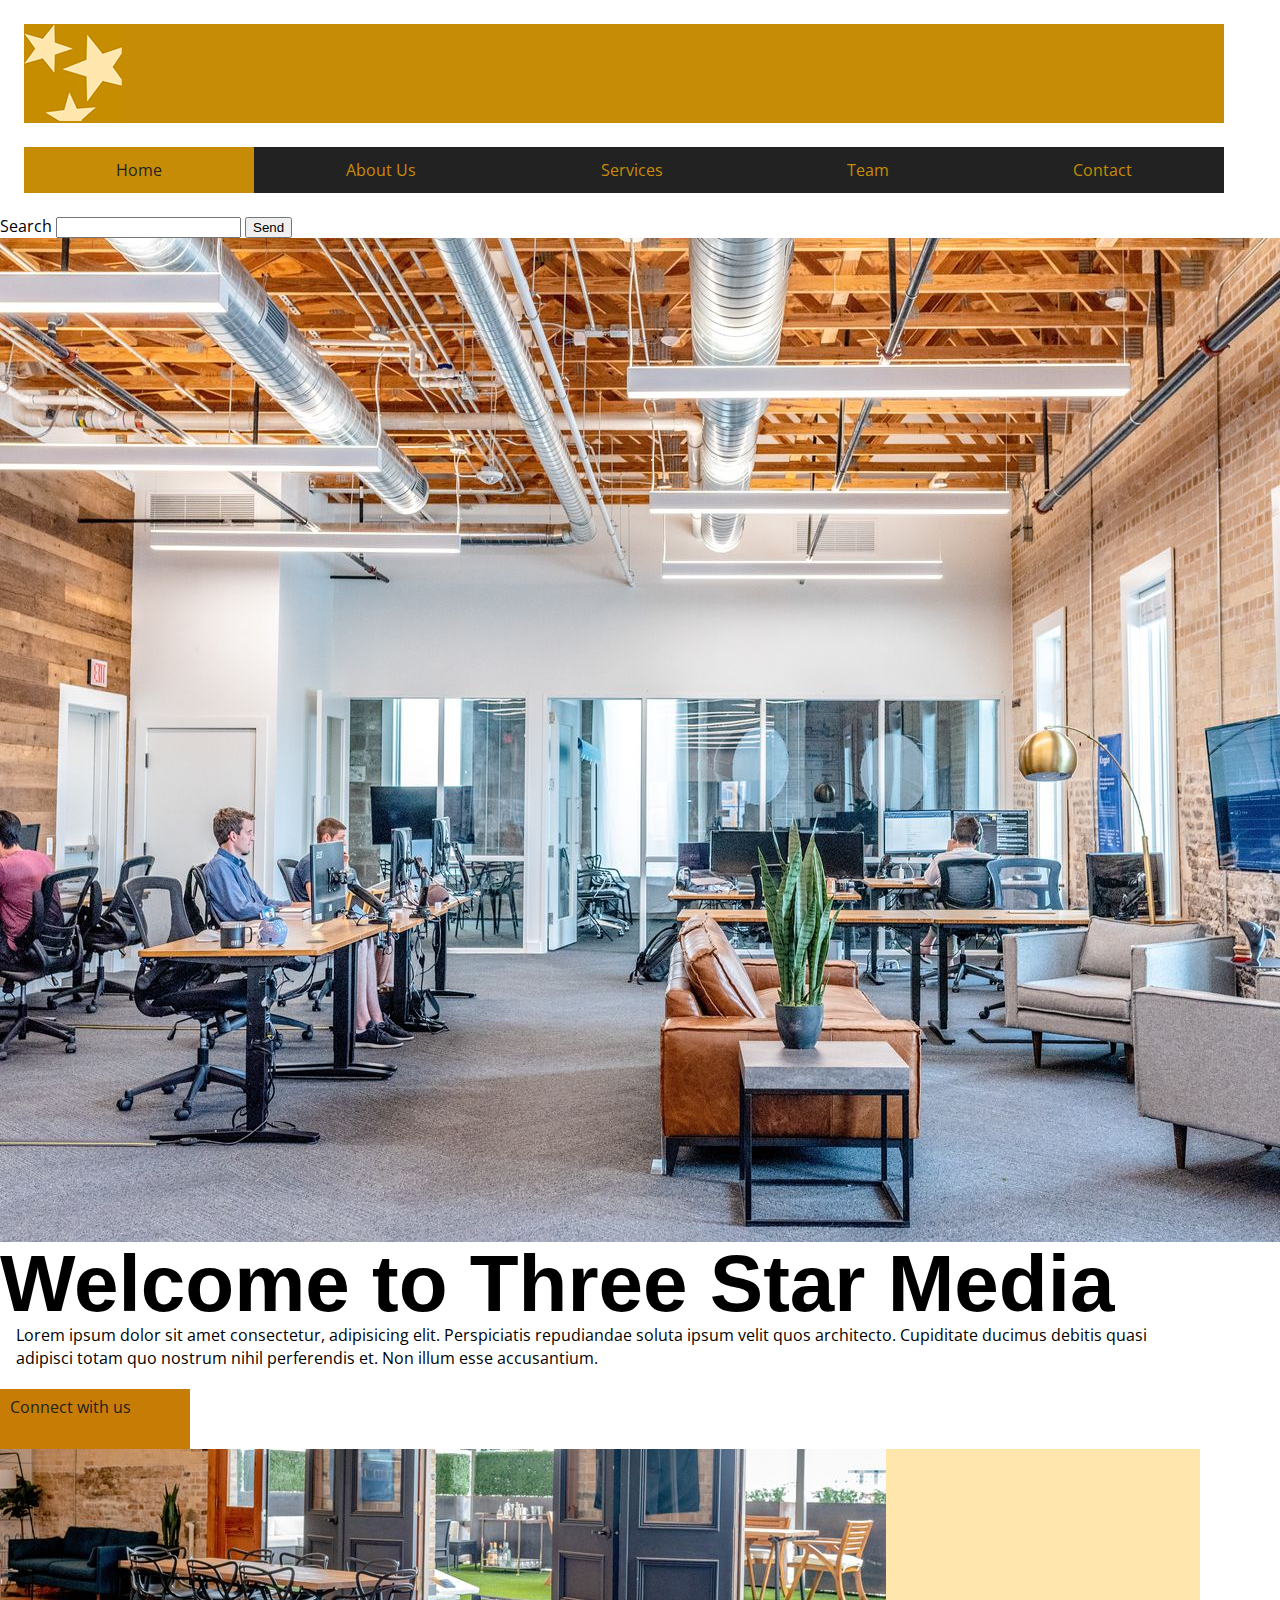
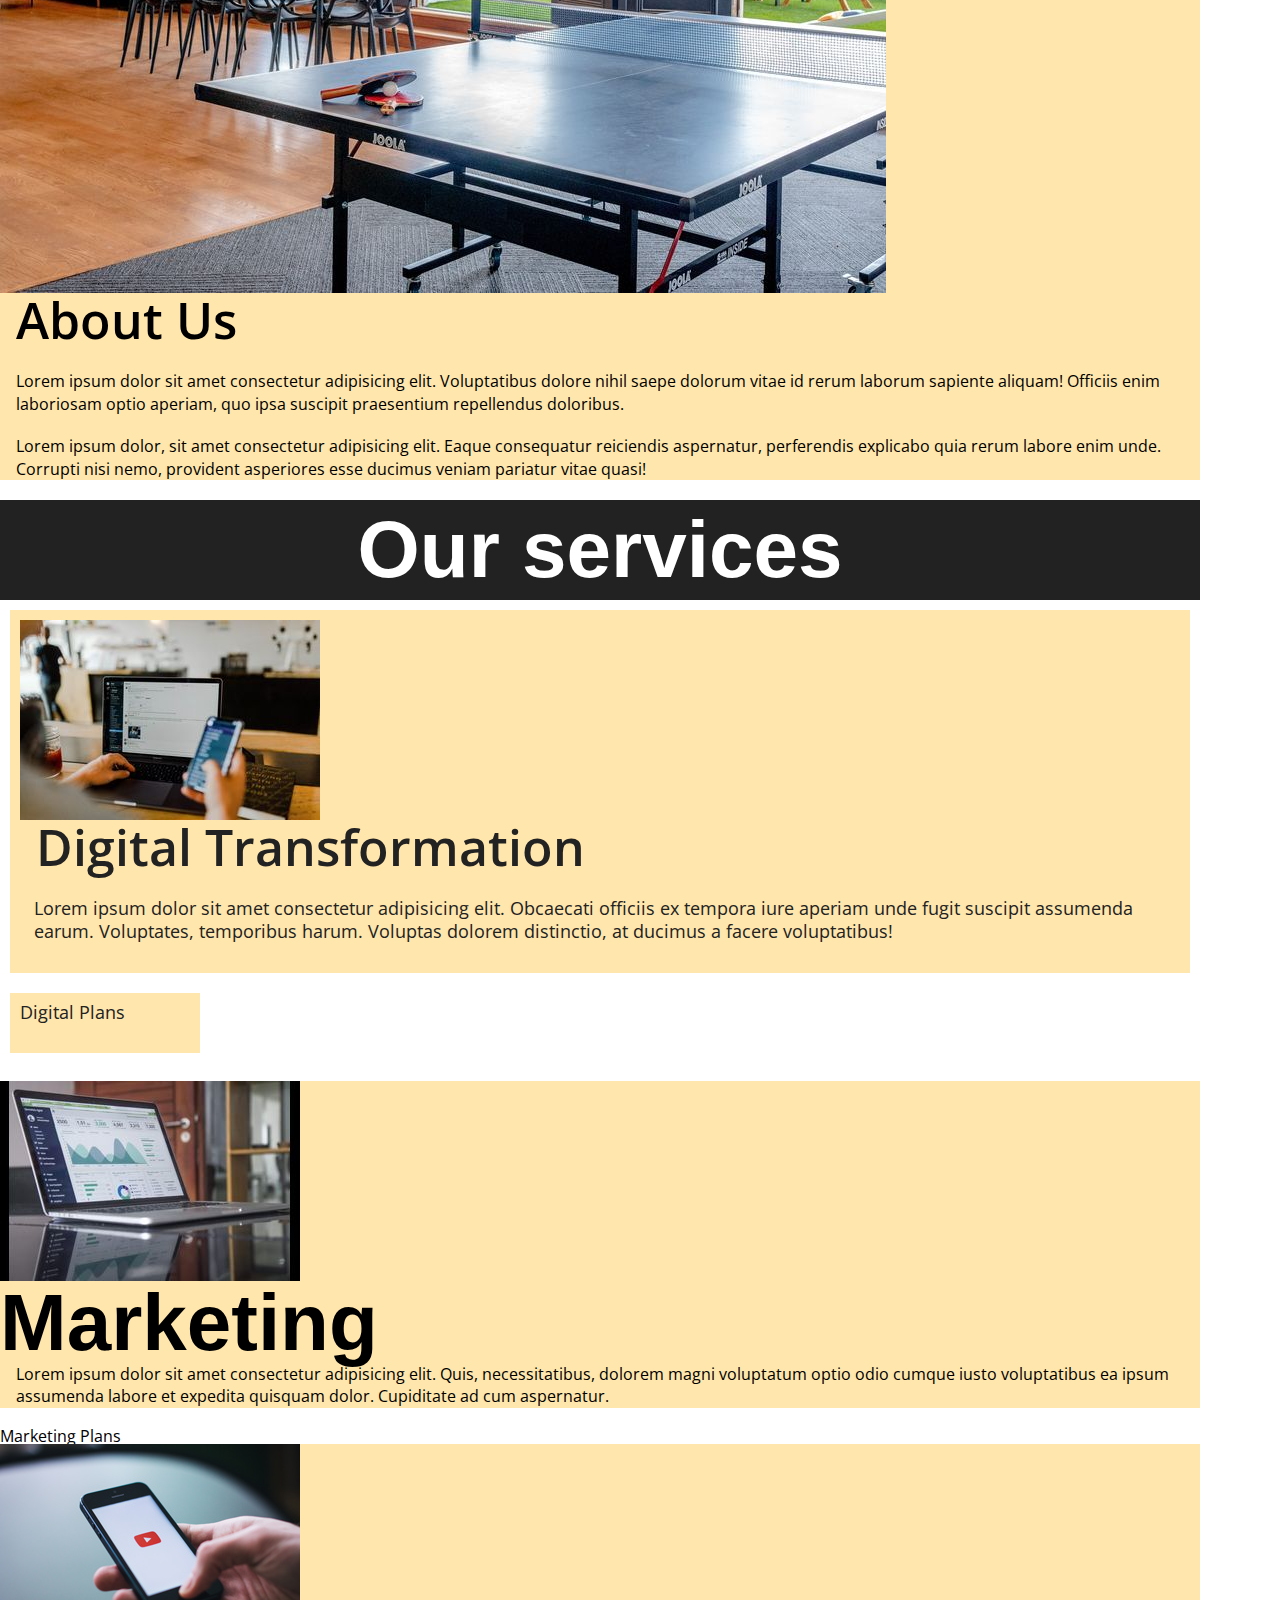
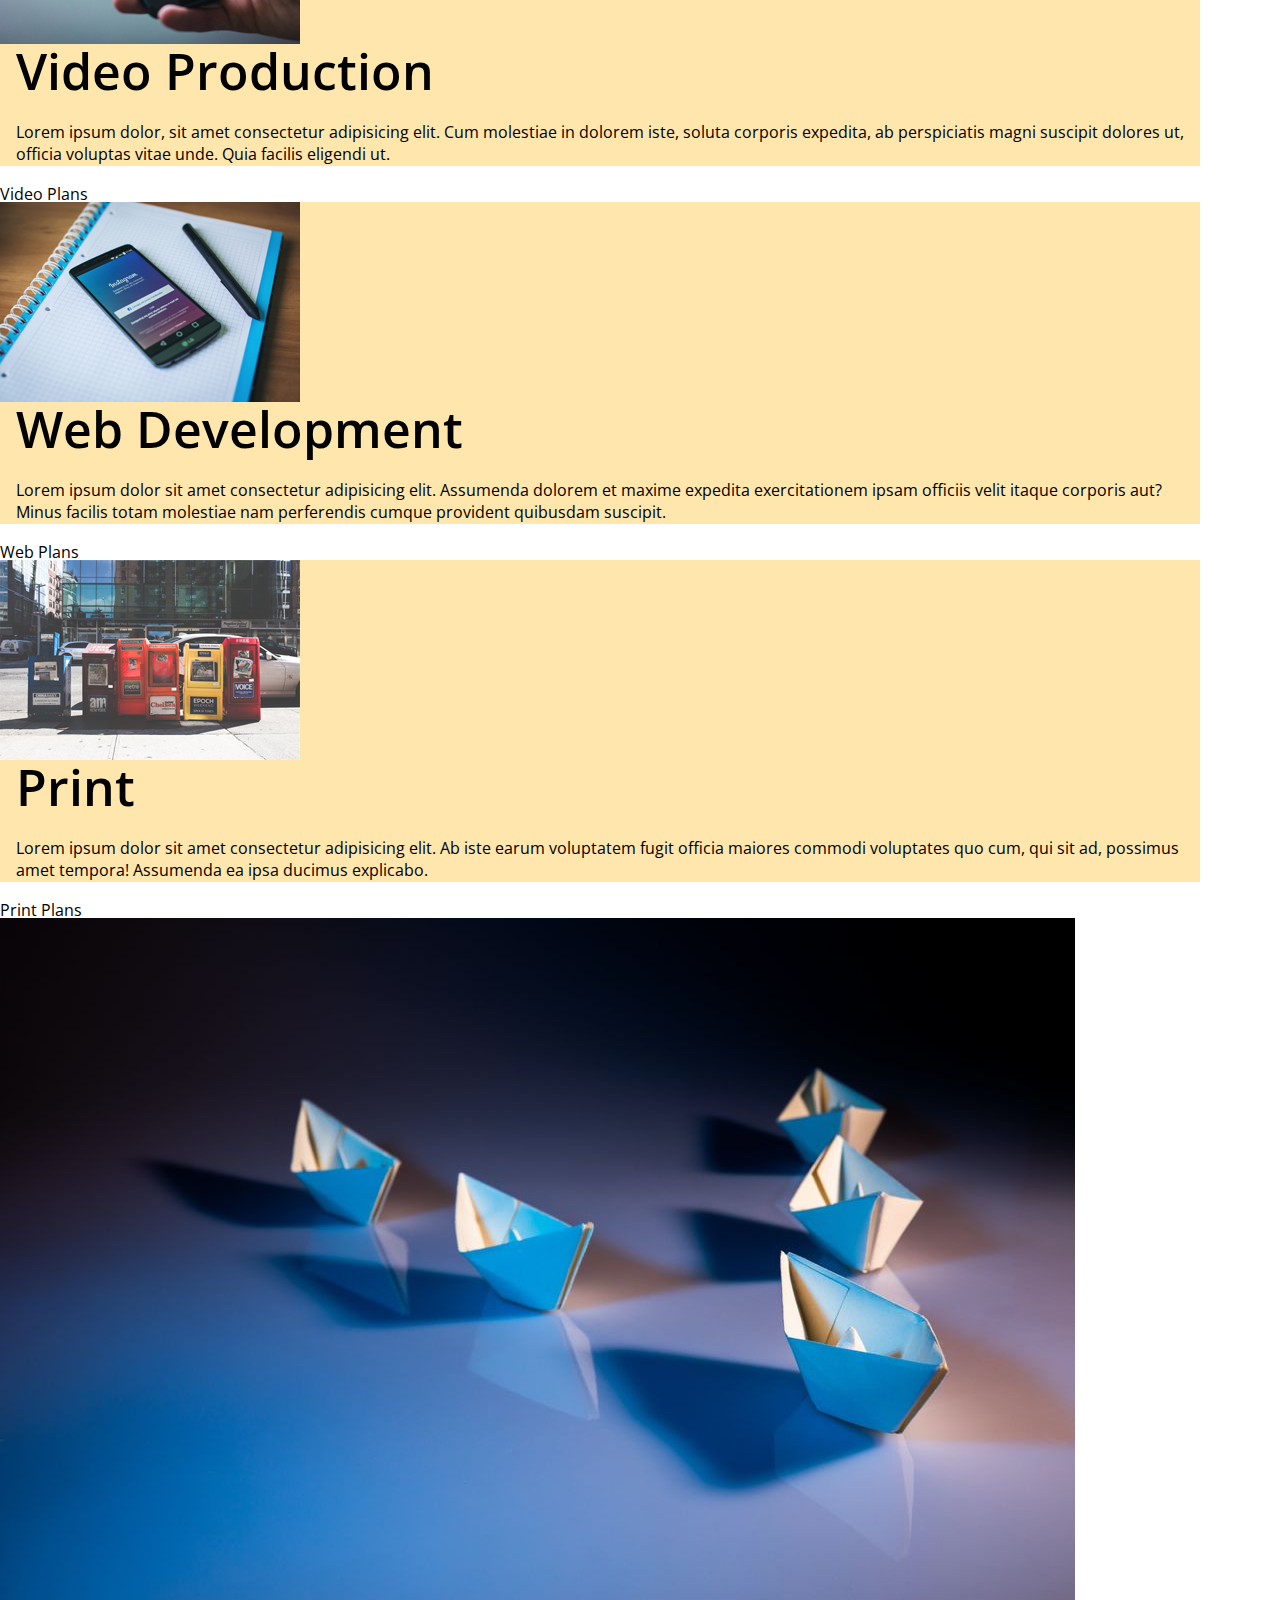
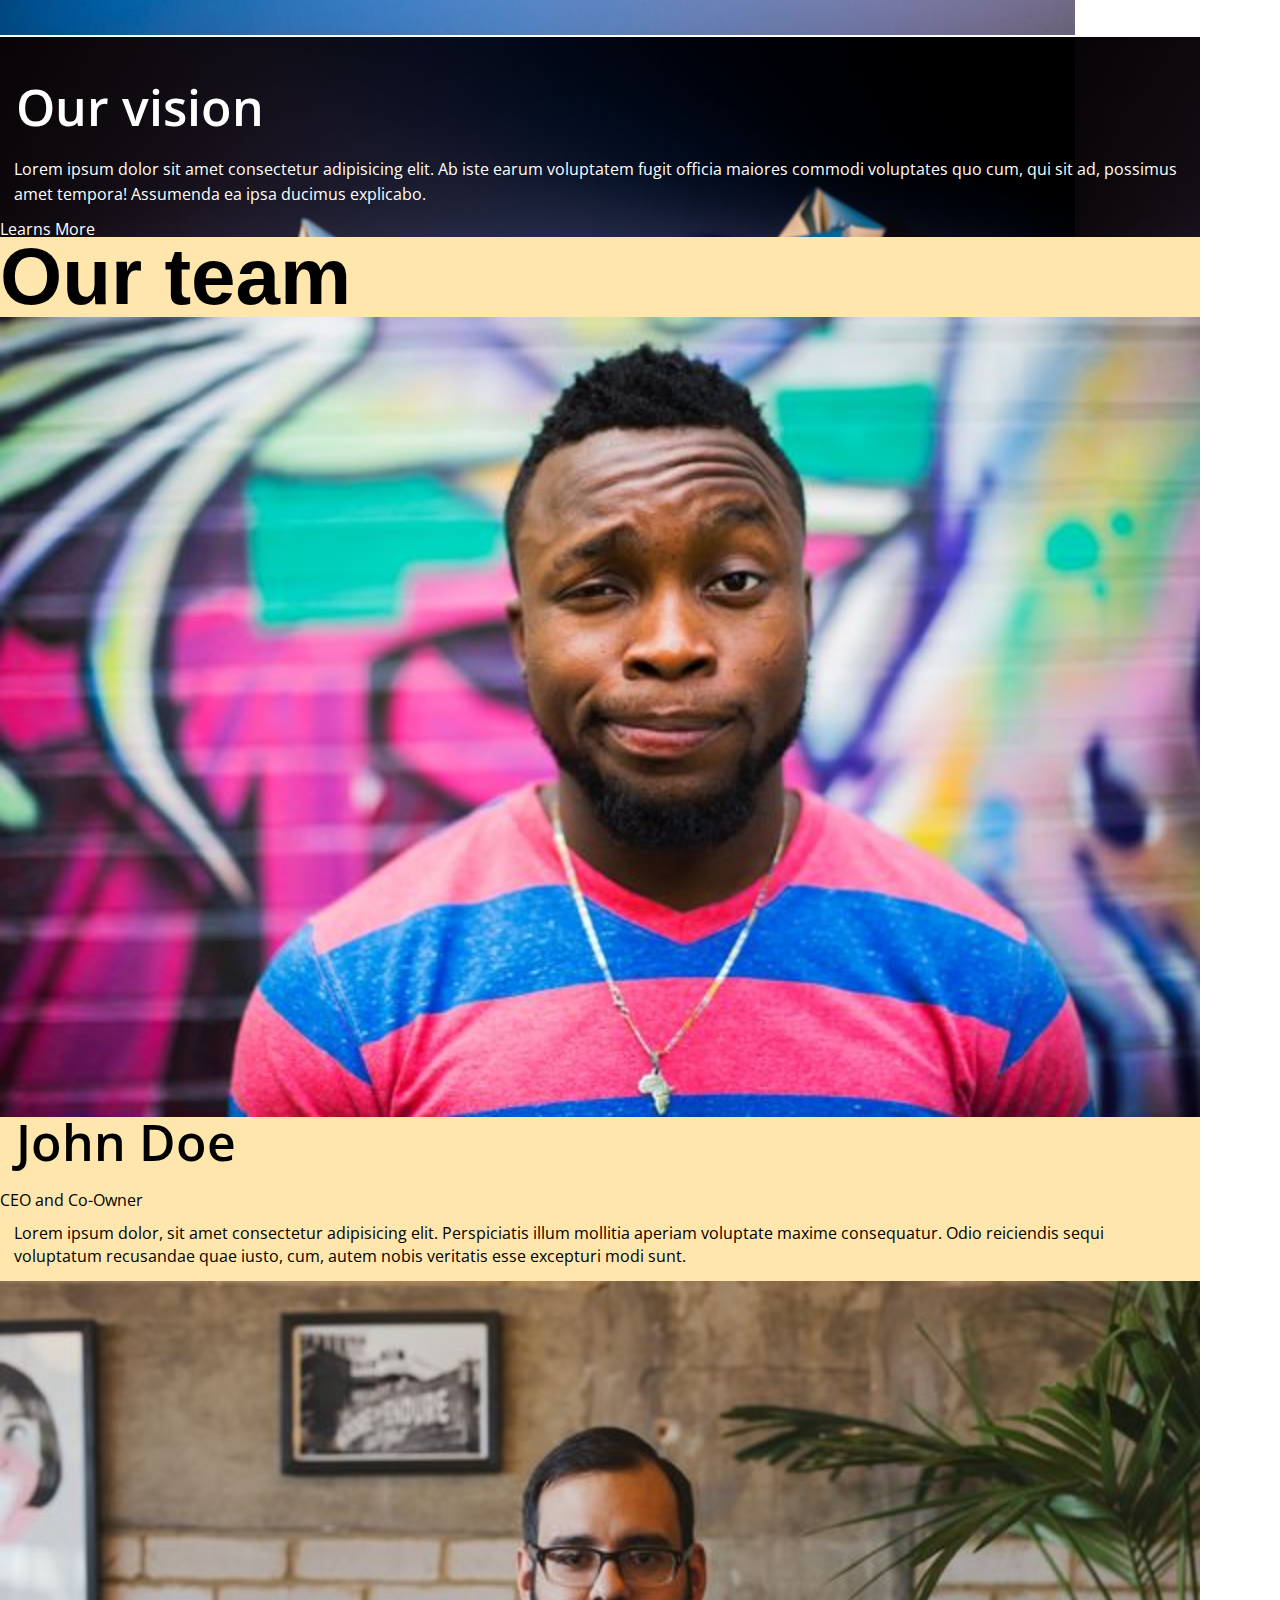
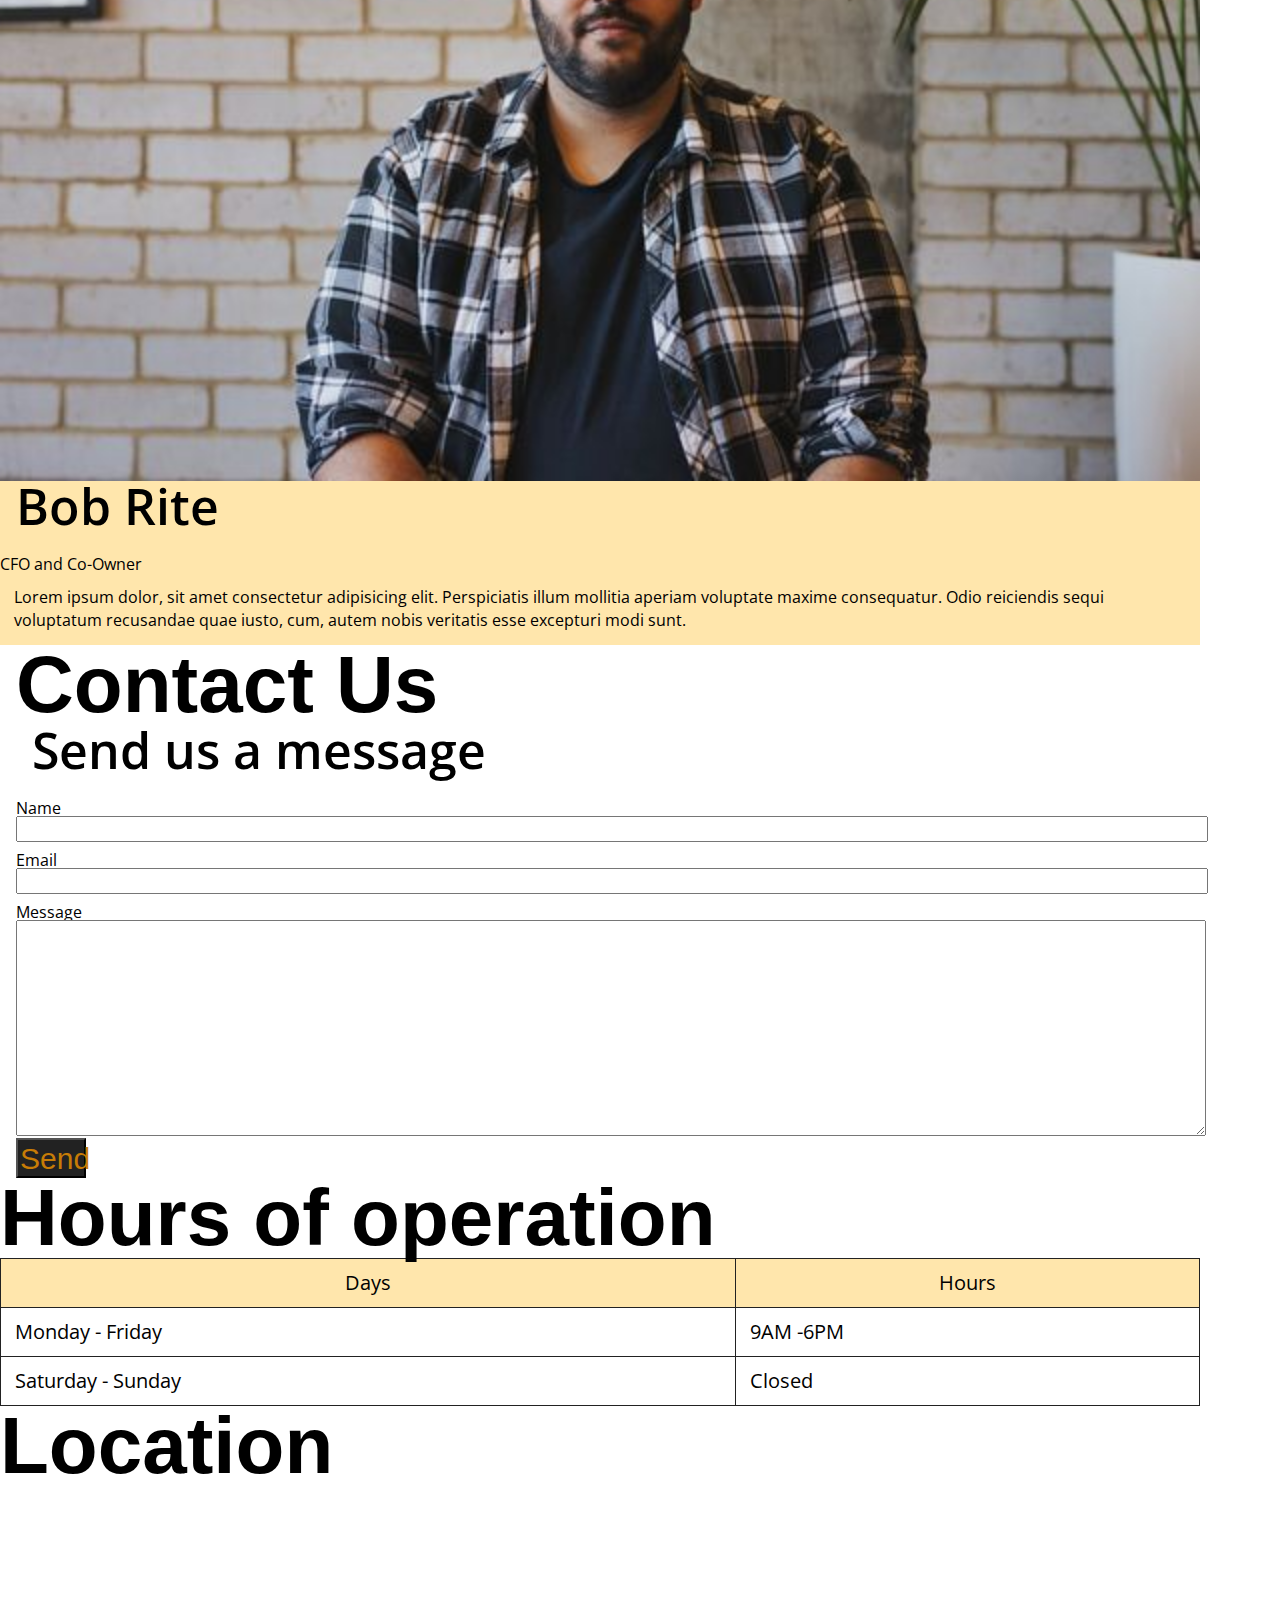
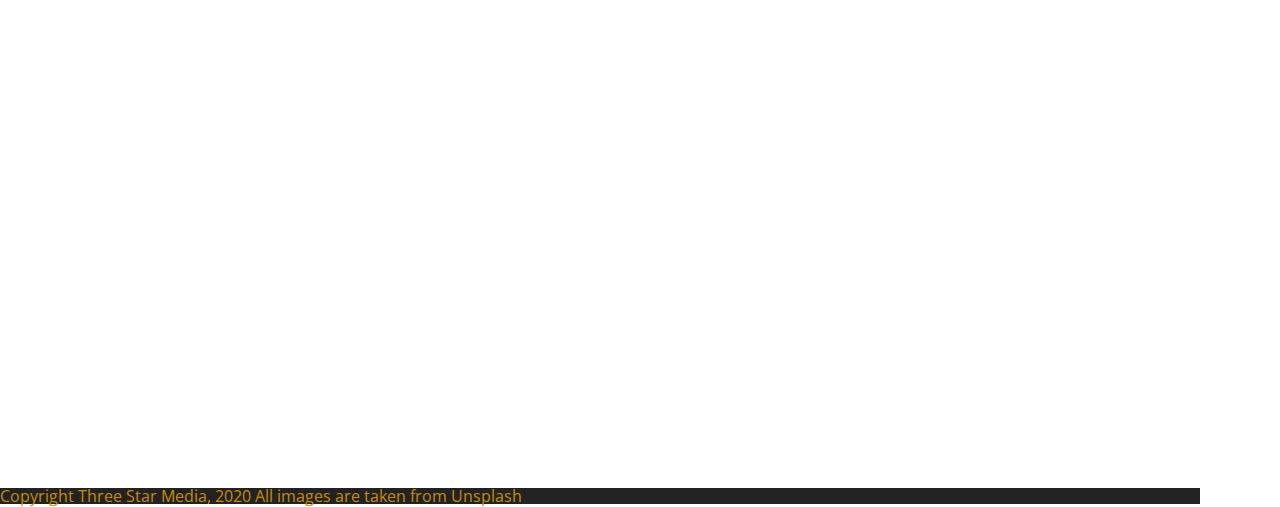
<file: final-project/index.html>
<!DOCTYPE html>
<html lang="en">
<head>
    <meta charset="UTF-8">
    <meta name="viewport" content="width=device-width, initial-scale=1.0">
    <title>Final Project</title>
    <link rel="stylesheet" href="css/reset.css">
    <link rel="stylesheet" href="css/main.css">
</head>
<body>
  <div class="wrapper">
  <img src="images/logo.png" alt="image of logo">
  </div>
  <div class="wrapper">
    <nav>
        <ul>
            <li><a href="#">Home</a></li>
       
            <li><a href="#">About Us</a></li>
            <li><a href="#">Services</a></li>
            <li><a href="#">Team</a></li>
            <li><a href="#">Contact</a></li>
        </ul>
    </nav>
    </div>
    <form action="thanks.html" method="post">
        <label for="fullname"> Search</label>
        <input type="text" id="fullname" name="fullname" required>
        <button type="submit">Send</button>
      </form>

      <img src="images/main-banner.jpg" alt="image of main main-banner">
      <div class="welcome"></div>
      <h1> Welcome to Three Star Media</h1>
      <p> Lorem ipsum dolor sit amet consectetur, adipisicing elit. Perspiciatis repudiandae soluta ipsum velit quos architecto. Cupiditate ducimus debitis quasi adipisci totam quo nostrum nihil perferendis et. Non illum esse accusantium.</p>
      <div class="button">
        <a href="#">Connect with us</a>
      </div>
      <div class="aboutus">
      <img src="images/about-us.jpg" alt="image of about us"> 
      <h2> About Us </h2>
      <p> Lorem ipsum dolor sit amet consectetur adipisicing elit. Voluptatibus dolore nihil saepe dolorum vitae id rerum laborum sapiente aliquam! Officiis enim laboriosam optio aperiam, quo ipsa suscipit praesentium repellendus doloribus. </p>
      <!-- Extra Content -->
      <p> Lorem ipsum dolor, sit amet consectetur adipisicing elit. Eaque consequatur reiciendis aspernatur, perferendis explicabo quia rerum labore enim unde. Corrupti nisi nemo, provident asperiores esse ducimus veniam pariatur vitae quasi!</p>
      </div>
      <div class="ourservices">
      <header> <h1> Our services </h1> </header>
      <div class="digitaltransformation">
      <img src="images/digital.jpg" alt="image of digital">
      <h2> Digital Transformation </h2>
      <p> Lorem ipsum dolor sit amet consectetur adipisicing elit. Obcaecati officiis ex tempora iure aperiam unde fugit suscipit assumenda earum. Voluptates, temporibus harum. Voluptas dolorem distinctio, at ducimus a facere voluptatibus!</p>
    </div>
      <div class="button">
        <a href="#"> Digital Plans </a> </div>
      </div>
        <div class="marketing">
        <img src="images/marketing.jpg" alt="image of marketing">
     <h1>Marketing</h1>
     <p>Lorem ipsum dolor sit amet consectetur adipisicing elit. Quis, necessitatibus, dolorem magni voluptatum optio odio cumque iusto voluptatibus ea ipsum assumenda labore et expedita quisquam dolor. Cupiditate ad cum aspernatur.</p>
    </div>
     <div class="#">
      <a href="#"> Marketing Plans</a>
     <div class="videoproduction">
     <img src="images/video.jpg" alt="image of video">
     <h2> Video Production </h2>
     <p>Lorem ipsum dolor, sit amet consectetur adipisicing elit. Cum molestiae in dolorem iste, soluta corporis expedita, ab perspiciatis magni suscipit dolores ut, officia voluptas vitae unde. Quia facilis eligendi ut.</p>
    </div>
     <div class="#">
      <a href="#"><b>Video Plans</b></a>
     </div>
     <div class="webdev">
     <img src="images/web.jpg" alt="image of web">
     <h2> Web Development</h2>
     <p> Lorem ipsum dolor sit amet consectetur adipisicing elit. Assumenda dolorem et maxime expedita exercitationem ipsam officiis velit itaque corporis aut? Minus facilis totam molestiae nam perferendis cumque provident quibusdam suscipit.</p>
    </div>
     <div class="#">
      <a href="#">Web Plans</a>
     </div>
     <div class="print">
     <img src="images/print.jpg" alt="image of print">
     <h2>Print</h2>
     <!-- Description of the section -->
     <p>Lorem ipsum dolor sit amet consectetur adipisicing elit. Ab iste earum voluptatem fugit officia maiores commodi voluptates quo cum, qui sit ad, possimus amet tempora! Assumenda ea ipsa ducimus explicabo.</p>
    </div>
  </div>
     <div class="#">
      <a href="#">Print Plans</a>
     </div>
     <img src="images/vision.jpg" alt="image of vision">
     <div class="vision">
     <h2>Our vision</h2>
     <p>Lorem ipsum dolor sit amet consectetur adipisicing elit. Ab iste earum voluptatem fugit officia maiores commodi voluptates quo cum, qui sit ad, possimus amet tempora! Assumenda ea ipsa ducimus explicabo.</p>

     <div class="#">
      <a href="#">Learns More </a>
    </div>
     </div>
     <div class="ourteam">
     <h1> Our team </h1>
     <img src="images/john.jpg" alt="image of john">
     <h2> John Doe </h2>
     <h3> CEO and Co-Owner</h3>
     <p> Lorem ipsum dolor, sit amet consectetur adipisicing elit. Perspiciatis illum mollitia aperiam voluptate maxime consequatur. Odio reiciendis sequi voluptatum recusandae quae iusto, cum, autem nobis veritatis esse excepturi modi sunt.</p>
     <img src="images/bob.jpg" alt="image of bob rite">
     <h2> Bob Rite </h2>
     <h3>CFO and Co-Owner</h3>
     <p> Lorem ipsum dolor, sit amet consectetur adipisicing elit. Perspiciatis illum mollitia aperiam voluptate maxime consequatur. Odio reiciendis sequi voluptatum recusandae quae iusto, cum, autem nobis veritatis esse excepturi modi sunt.</p>
    </div>
     <div class="contactus">
     <h1> Contact Us </h1>
      <h2> Send us a message </h2>
      <!-- Contact Form -->
      <form action="thanks.html" method="post">
        <label for="fullname">Name</label>
        <input id="name">
      </form>
      <form action="thanks.html" method="post">
        <label for="email">Email</label>
        <input id="email">
      </form>
      <form action="thanks.html" method="post">
        <label for="message"> Message</label>
        <textarea id="message"></textarea>
      </form>
        <!-- Submit button to send a message -->
        <button type="submit">Send</button>
  </div>
    <h1> Hours of operation </h1>
    <table>
      <thead>
        <tr>
          <th>Days</th>
          <th>Hours</th>
        </tr>
      </thead>
      <tbody>
        <tr>
          <td>Monday - Friday </td>
          <td>9AM -6PM</td>
        </tr>
        <tr>
          <td>Saturday - Sunday</td>
          <td>Closed</td>
        </tr>
      </tbody>
    </table>
    <h1> Location </h1>
    <iframe src="https://www.google.com/maps/embed?pb=!1m18!1m12!1m3!1d1435667.6127985895!2d-76.88020686874997!3d45.348039000000014!2m3!1f0!2f0!3f0!3m2!1i1024!2i768!4f13.1!3m3!1m2!1s0x4cce071f3025ba19%3A0x4e8b1cef296bbd38!2sAlgonquin%20College%20-%20Building%20B!5e0!3m2!1sen!2sca!4v1701406696429!5m2!1sen!2sca" loading="lazy" referrerpolicy="no-referrer-when-downgrade"></iframe>
    <footer>
      Copyright Three Star Media, 2020
      All images are taken from Unsplash
    </footer>
  </body>
  </html>
</file>
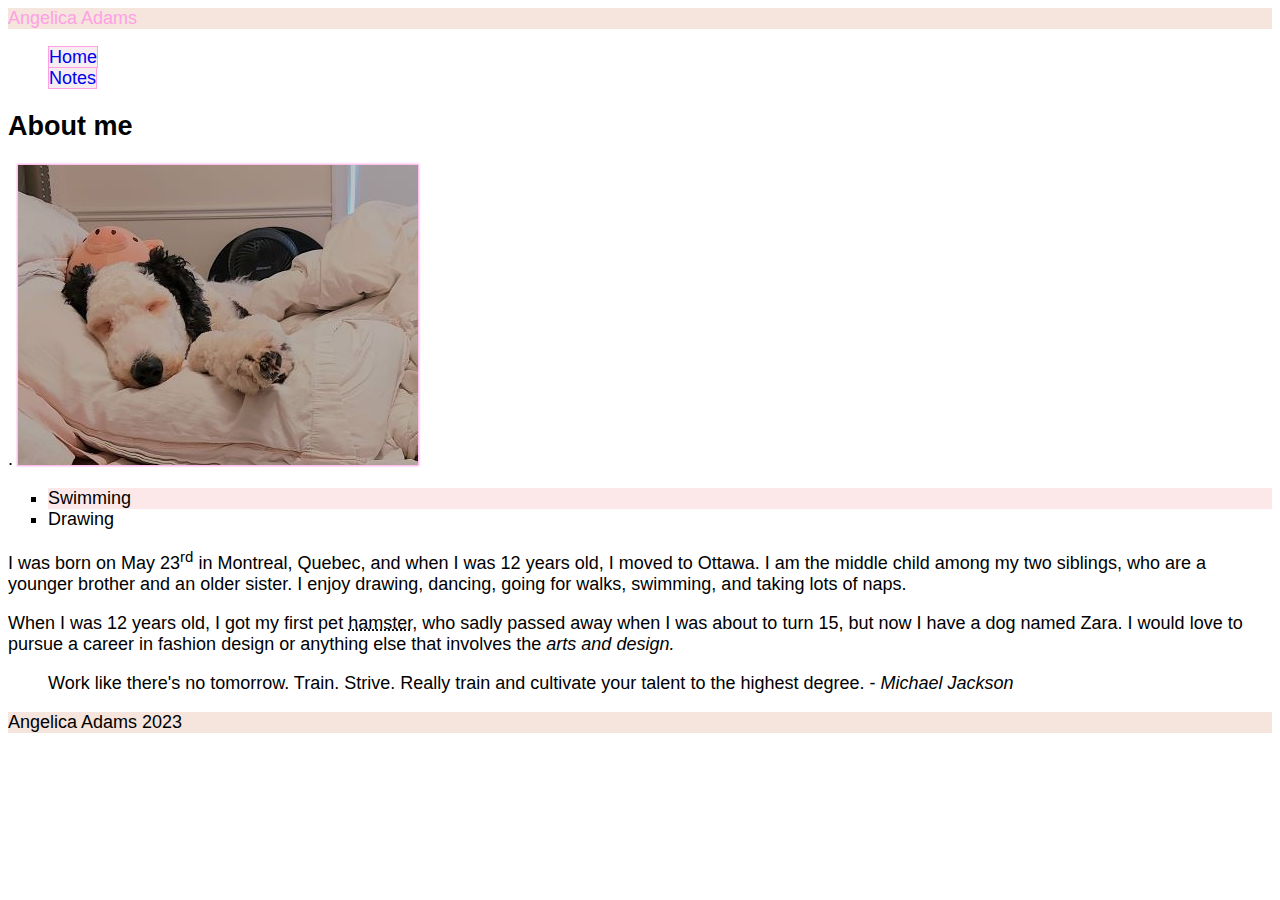
<file: html-assignment/index.html>
<!DOCTYPE html>
<html lang="en">
<head>
    <meta charset="UTF-8">
    <meta name="viewport" content="width=device-width, initial-scale=1.0">
    <title>adam0493 HTML Assignment</title>
    <link href="css/main.css" rel="stylesheet">
</head>
<body>
     <!-- Angelica Adams -->
     <header class="site-title" >Angelica Adams </header>
     <nav>
        <ul>
            <li>
                <a href="index.html">Home</a>   
            </li>
            <li>
                <a href="notes.html">Notes</a>
            </li>

        </ul>
     </nav>
     <h2> About me </h2>.
     <img id="my-image" src="images/zara.jpg" alt="image of zara"/>
     <ul class="hobbies-list">
            <li>Swimming</li>
            <li>Drawing</li>
     </ul>
     <p>I was born on May 23<sup>rd</sup> in Montreal, Quebec, and when I was 12 years old, I moved to Ottawa. I am the middle child among my two siblings, who are a younger brother and an older sister. I enjoy drawing, dancing, going for walks, swimming, and taking lots of naps.</p>
     <p>When I was 12 years old, I got my first pet <abbr title= "His name was Pikachu"> hamster</abbr>, who sadly passed away when I was about to turn 15, but now I have a dog named Zara. I would love to pursue a career in fashion design or anything else that involves the <em>arts and design.</em></p>
     <blockquote>
        Work like there's no tomorrow. Train. Strive. Really train and cultivate your talent to the highest degree.
        
        -<cite> Michael Jackson </cite>
     </blockquote>
     <footer> Angelica Adams 2023</footer>
</body>
</html>
</file>
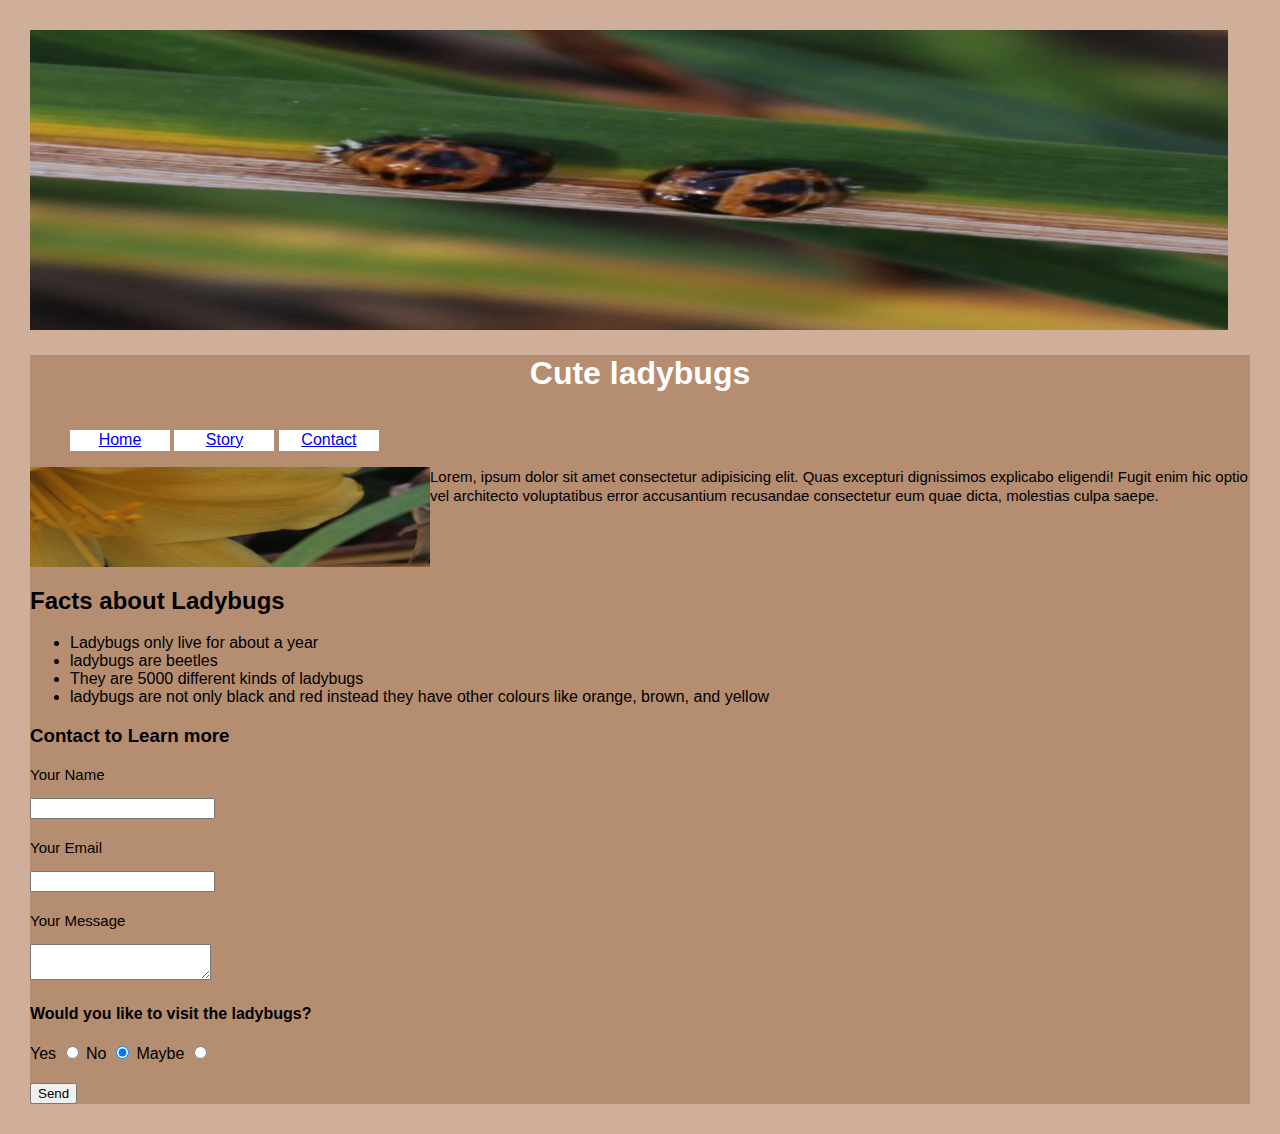
<file: midterm/index.html>
<!DOCTYPE html>
<html lang="en">
<head>
    <meta charset="UTF-8">
    <meta name="viewport" content="width=device-width, initial-scale=1.0">
    <title>Midterm</title>
    <link href="css/main.css" rel="stylesheet">
</head>
<body>
    <img src="images/ladybugs.JPG" alt="Ladybugs" width="1198" height="300">
    <div class="header">
        <header>
        <h1> Cute ladybugs </h1>
    <div class="wrapper">
        <nav>
            <ul>
            <li><a href="#">Home</a></li>
            <li><a href="#">Story</a></li>
            <li><a href="#">Contact</a></li>
            </ul>
        </nav>
    </div>
        <div class="box">
        <div class="wrapper">
        <img src="images/flower.JPG" alt="image of flower" width="400" height="100">
        <div class="text">
        <p>Lorem, ipsum dolor sit amet consectetur adipisicing elit. Quas excepturi dignissimos explicabo eligendi! Fugit enim hic optio vel architecto voluptatibus error accusantium recusandae consectetur eum quae dicta, molestias culpa saepe.</p>
    </div>
     </div>
     
<h2> Facts about Ladybugs</h2>
<ul>
   <li>Ladybugs only live for about a year</li> 
   <li> ladybugs are beetles</li>
   <li>They are 5000 different kinds of ladybugs</li>
   <li>ladybugs are not only black and red instead they have other colours like orange, brown, and yellow </li>
</ul>
</div>
<h3> Contact to Learn more </h3>
<form>
    <p>Your Name </p>
    <label for="name"></label>
    <input type="text" id="name" name="name">

</form>
<form>
    <p>Your Email</p>
    <label for="email"></label>
    <input type="email" id="email" name="email">
</form>
<form>
    <p>Your Message</p>
    <label for="message"></label>
    <textarea id="message"></textarea>
</form>
<h4> Would you like to visit the ladybugs? </h4>
<form action="thanks.html" method="post">
    <label for="little">Yes</label>
    <input type="radio" id="little" name="musictime" value="0-1">
    <label for="some">No</label>
    <input type="radio" id="some" name="musictime" value="2-3" checked>
    <label for="alot">Maybe</label>
    <input type="radio" id="alot" name="musictime" value="4-5">
    </form>
<form>
    <button type="submit">Send</button>
</form>
</header>
</div>
</body>
</html>
</file>
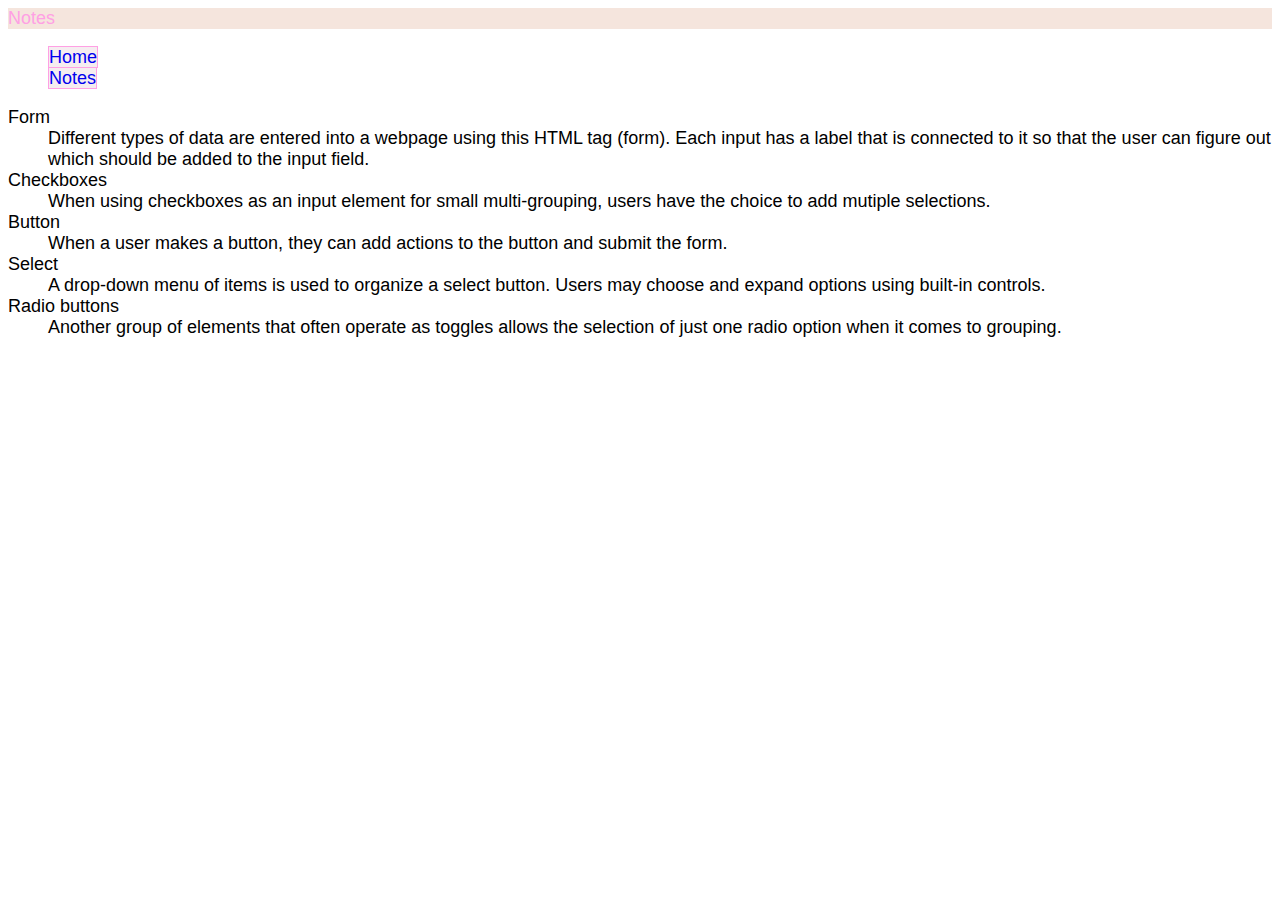
<file: html-assignment/notes.html>
<!DOCTYPE html>
<html lang="en">
<head>
    <meta charset="UTF-8">
    <meta name="viewport" content="width=device-width, initial-scale=1.0">
    <title>Notes</title>
    <link href="css/main.css" rel="stylesheet">
</head>
<body>
    <header class="site-title">Notes</header>
    <nav>
        <ul>
            <li>
                <a href="index.html">Home</a>
            </li>
            <li>
                <a href="notes.html">Notes</a>
            </li>
        </ul>


    </nav>
    <dl>
        <dt>Form</dt>
        <dd>Different types of data are entered into a webpage using this HTML tag (form). Each input has a label that is connected to it so that the user can figure out which should be added to the input field.</dd>

    
        <dt>Checkboxes</dt>
        <dd>When using checkboxes as an input element for small multi-grouping, users have the choice to add mutiple selections. </dd>

        <dt>Button</dt>
        <dd>When a user makes a button, they can add actions to the button and submit the form. </dd>

        <dt>Select</dt>
        <dd>A drop-down menu of items is used to organize a select button. Users may choose and expand options using built-in controls.</dd>

        <dt>Radio buttons</dt>
        <dd>Another group of elements that often operate as toggles allows the selection of just one radio option when it comes to grouping.</dd>


    </dl>
    
</body>
</html>
</file>
<file: final-project/css/main.css>
/* Css Comment */
/* mobile */
@import url('https://fonts.googleapis.com/css2?family=Open+Sans:wght@400;600&display=swap');
html {font-family: 'Open Sans', sans-serif;}
.wrapper{
    margin: 2%;
    background-color: #c78c06;
}

header{
    background-color:#222;
    padding:10px;
}
/* styling for the form header */
header form{
    display: flex;
}
/* styling for the form input */
header form input{
    display:flex;
    flex-grow: 1;
    height: 15px;
}
header form .icon{
    border: 1px solid #c78c06;
    justify-content: center;
    width:35px;
    height: 35px;
    display: flex;
    font-size: 1.25rem;
    line-height: 100%;
    align-items: center;
}
.logo-container{
    background-color:#c78c06
}
.container{
    max-width: 1200px;
    margin: 0 auto;
}
ul{
    display: flex;
    flex-direction: column;
}
nav{
    display:flex;
    width: 100%;
    flex-direction: column;
}
/* creating for unordered lists */
nav ul li{
    text-align: center;
    background-color: #222;
    color:#c78c06;
    padding: 15px 15px;
}
/* adding for images within the list of items  */
nav ul li img{
    text-align:left;
    display: block;
}
nav ul li:hover {
    background-color: #c78c06;
    color:#222;
}
nav ul li:nth-child(1){
    background-color: #c78c06;
    color:#222
}
nav ul li:nth-child(1) a{
    color: #222;
}

body {
    background-color: rgb(255, 255, 255); 
    max-width: 1200px;
}
/* background image main banner */
.gray-layout{
    background-color: rgb(121, 132, 132);
}
h1 {
    font-size: 80px;
    font-weight: 600;
    font-family: Arial, Helvetica, sans-serif;
    /* color: white; */
}
h2 {
    font-size:50px;
    font-weight:600;
    margin-left: 16px;
    margin-bottom:25px;
}
/* making paragraph elements */
p {
line-height: 1.41em;
margin-bottom: 20px; 
margin-left: 16px;

}
div.button {
    background-color: #c77c06;    color: #222; 
    width: 170px; 
    height: 40px; 
    padding: 10px;
}
div.welcome {
flex-direction: column;

}
.intro div div{
    opacity: 1;
}

.intro{
    height:500px;
    background-image: url("../images/main-banner.jpg");
    background-size: cover;
    color: white;
    display: flex;
    flex-direction:column ;
}
.aboutus {
background-color:  #ffe6ac;
}
.digitaltransformation{
    background-color:#ffe6ac;
}
.marketing {
background-color: #ffe6ac;
}
.videoproduction {
    background-color: #ffe6ac;
}
.webdev{
    background-color: #ffe6ac;
}
.print{
    background-color: #ffe6ac;
}
/* styling for div with class "vision" */
.vision{
    background-image: url("../images/vision.jpg");
    color: white;
    display: flex; 
    flex-direction: column;
}
.vision p{
    margin-left: 14px;
    margin-bottom: 14px;
    line-height:25px;
}
.vision h2{
    margin-top: 45px;
}
.wrapper{
    width:100%;
}
/* styling for our team elements  */
.ourteam p{
    margin: 14px;
}
.ourteam{
    display: flex;
    background-color: #ffe6ac;
    flex-direction: column;
}
.ourservices{
    display:flex;
    margin-bottom: 18px;
    flex-direction: column;
}
.ourservices p{
    margin-left: 14px;
    line-height: 1.41rem;
}
.ourservices div{
    background-color:#ffe6ac;
    color:#222;
    font-size: 18px;
    padding: 10px;
    text-align: left;
    margin: 10px;
}
.ourservices h1 {
color:white;
}
.contactus{
    margin-left: 16px;
}
.contactus input{
    width: 100%;
    margin-bottom: 10px;
    margin-right: 11px;
    height: 20px;
}
.contactus button{
    color:#c77c06;
    background-color: #222;
    height: 40px;
    font-size: 30px;
    width: 70px;
    padding: 2px;
    text-align: center;
}
.contactus textarea{
    width: 100%;
    height: 210px;
}
tbody{
    border:#222 solid 1px;
}
table{
    border: #222 solid 1px;
    width: auto;
    width: 100%;
    font-size: 20px;
}
tr{
    border: #222 solid 1px;
    padding: 14px;
}
td{
    border:#222 solid 1px;
    padding: 14px;
}
th { 
    border: #222 solid 1px;
    padding: 14px;
    background-color: #ffe6ac;
}
iframe{
    width:100%; 
    height:600px;
}
footer{
    background-color:#222;
    color:#c78c06;
}
@media only screen and (min-width:760px) {
     nav ul {
        display: flex;
        flex-direction: row; 
        justify-content: center;
    }

    header {
        flex-direction: row;
        display:flex;
        justify-content: center;
    }
    li{
        margin:auto;
        flex-grow: 1;
        justify-self: center;

    }
    nav form{
        width: auto;
    }
}
</file>
<file: html-assignment/css/main.css>
/* CSS comment */
body{
    font-family: Arial, Helvetica, sans-serif;
    font-size: 18px;
}
header, footer {
    background-color: #f5e5dd;
}
.site-title{
    color:#ffa0e4
}
#my-image {
    box-shadow: 0 0 2px 1px #ffa0e4 
}
.hobbies-list li{
    list-style-type: square;
}
.hobbies-list li:nth-child(odd){
    background-color: #fde8e9; /* Set the background color for odd list items */
}
nav ul{
    list-style: none;
}
nav a{
    text-decoration: none; /*Remove underline from links */
}
nav a{
    background-color:#f5edf0; /* Set background color */ 
    border: 1px solid #ffa0e4; /* Add border to the links */
}
nav a:hover, nav a:focus {
    background-color:#fae3e3;
}
</file>
<file: midterm/css/main.css>
body{
    font-family:Arial, Helvetica, sans-serif;
    background-color:rgb(207, 175, 153);
    margin: 30px;
}

.header{
    background-color: rgb(181, 141, 112);
}
h1{
    text-align: center;
   font-family: Arial, Helvetica, sans-serif;
   color:white;
}
.site-title{
    position: absolute;
    top: 50%;
    transform: translate(0,0);
    left: 50%;
    padding:10px;
}
.wrapper{
    margin: 0 auto;
    font-size: 16px;
    line-height: 1.3;
    display: flex;
    align-items: flex-start;
}
.text{
    flex: 1;
}
.text p{
    margin: 0;
}
h2{
    text-align: left;
}
li{
    text-align: left;
}
nav li{
    display: inline-block;
    width: 100px;
    background-color: white;
    text-align: center;
}
p{
    text-align: left;
    font-size: 15px;
}
h3{
    text-align: left;
}
form{
    text-align: left;
    margin-bottom: 20px;
    display:block
}
h4{
    text-align: left;
    margin-bottom: 20px;
    display:block;
}
</file>
